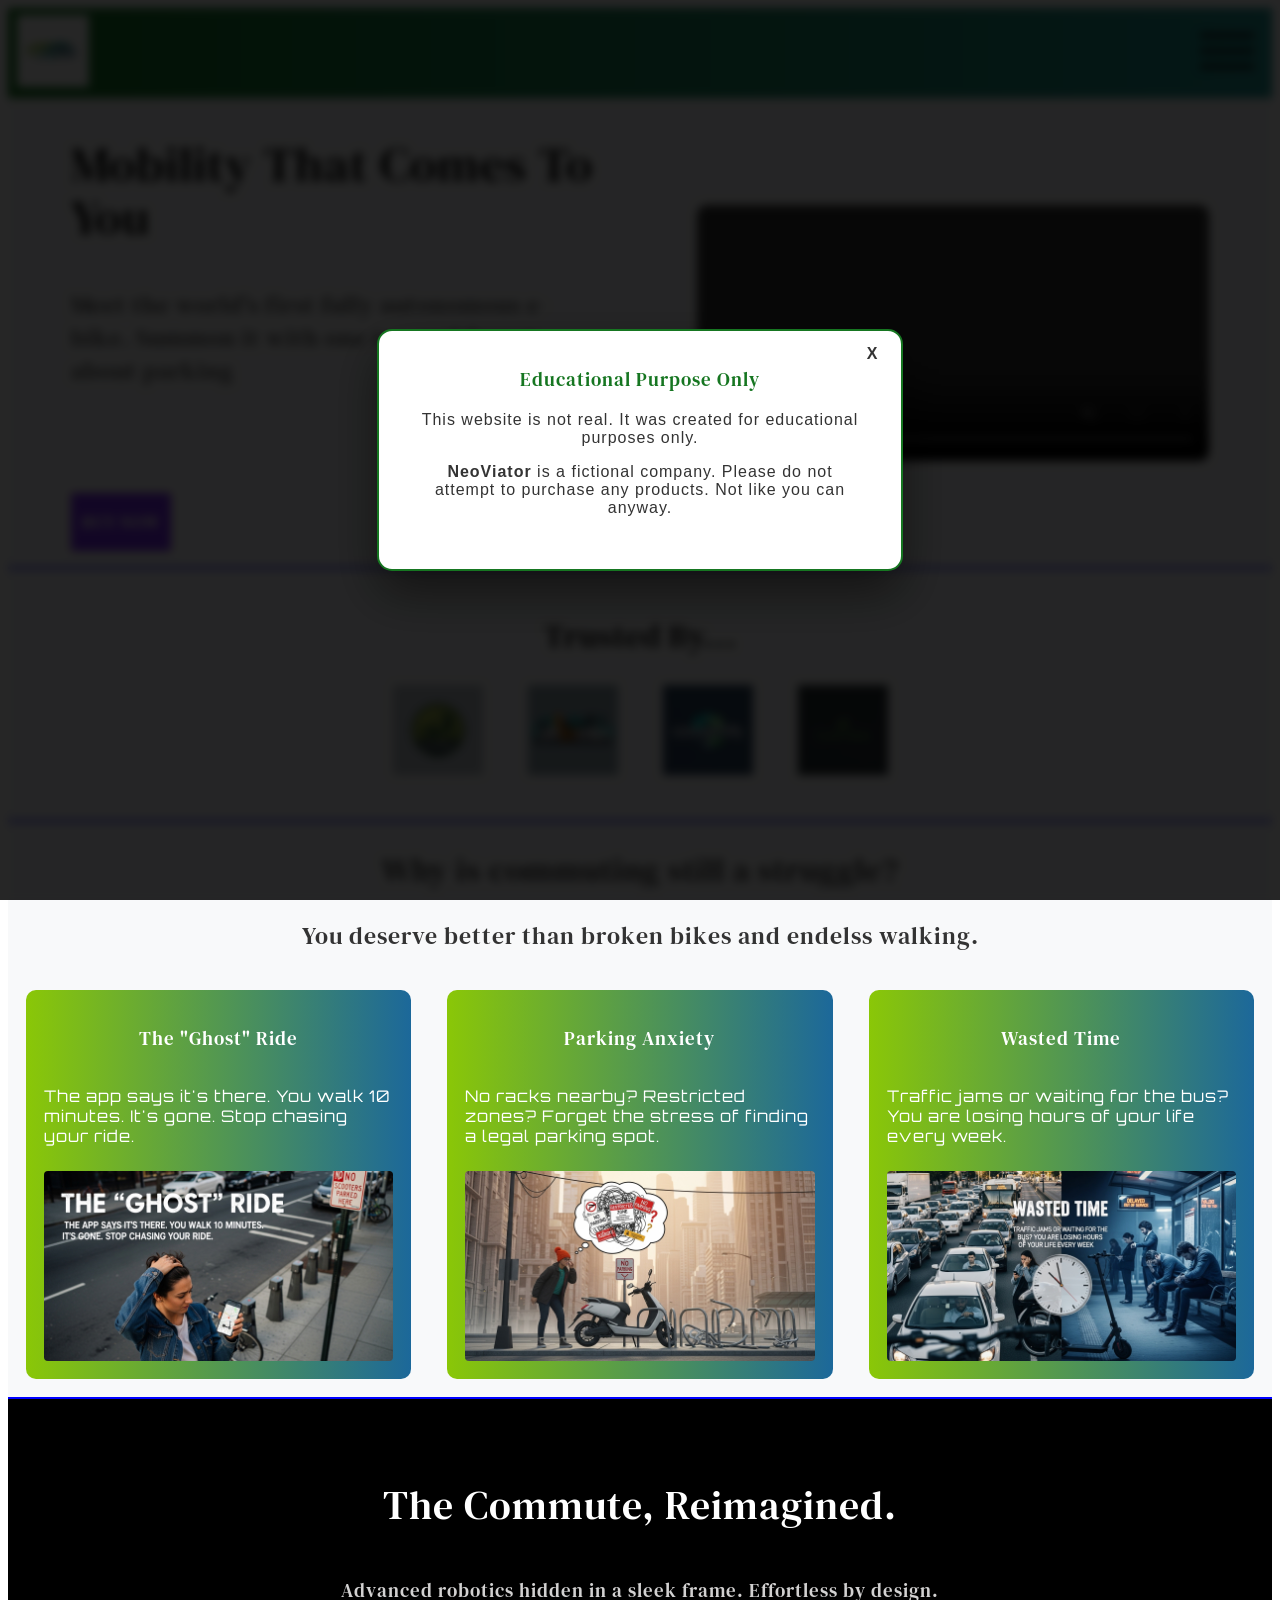
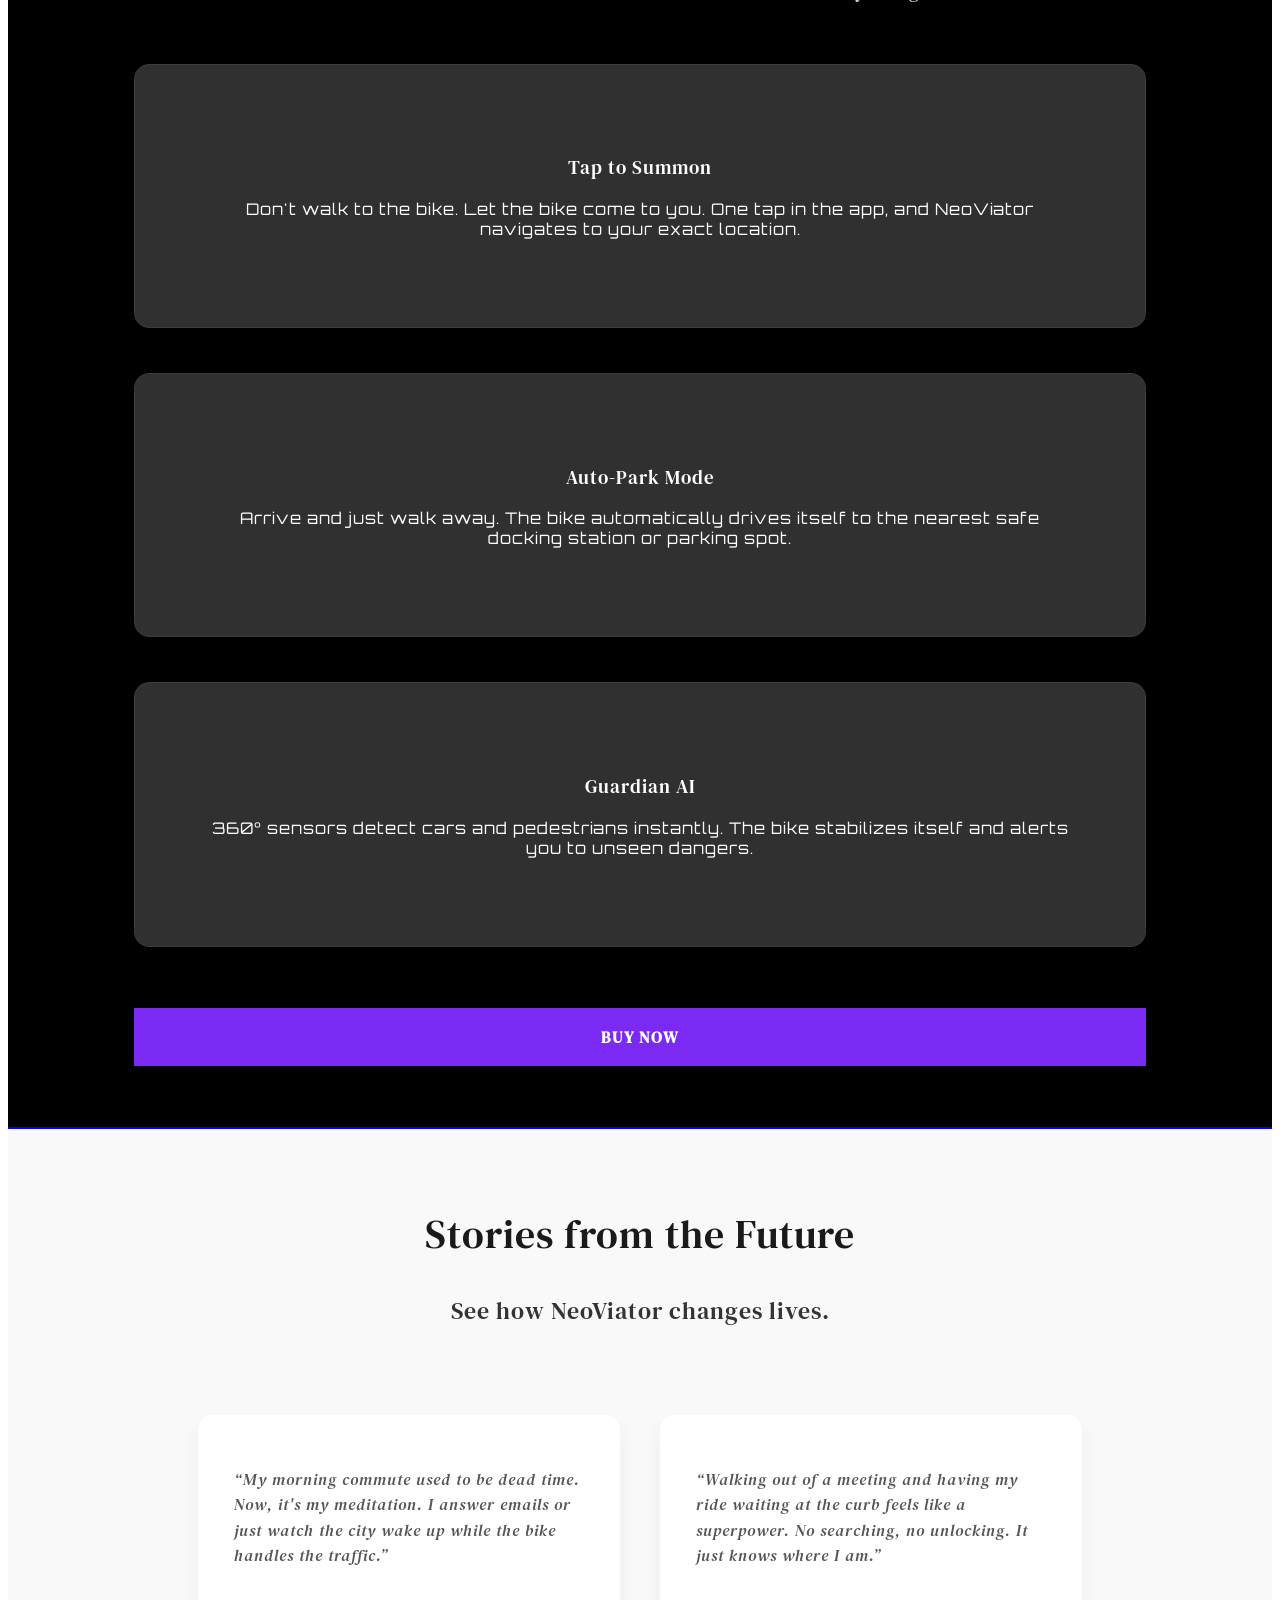
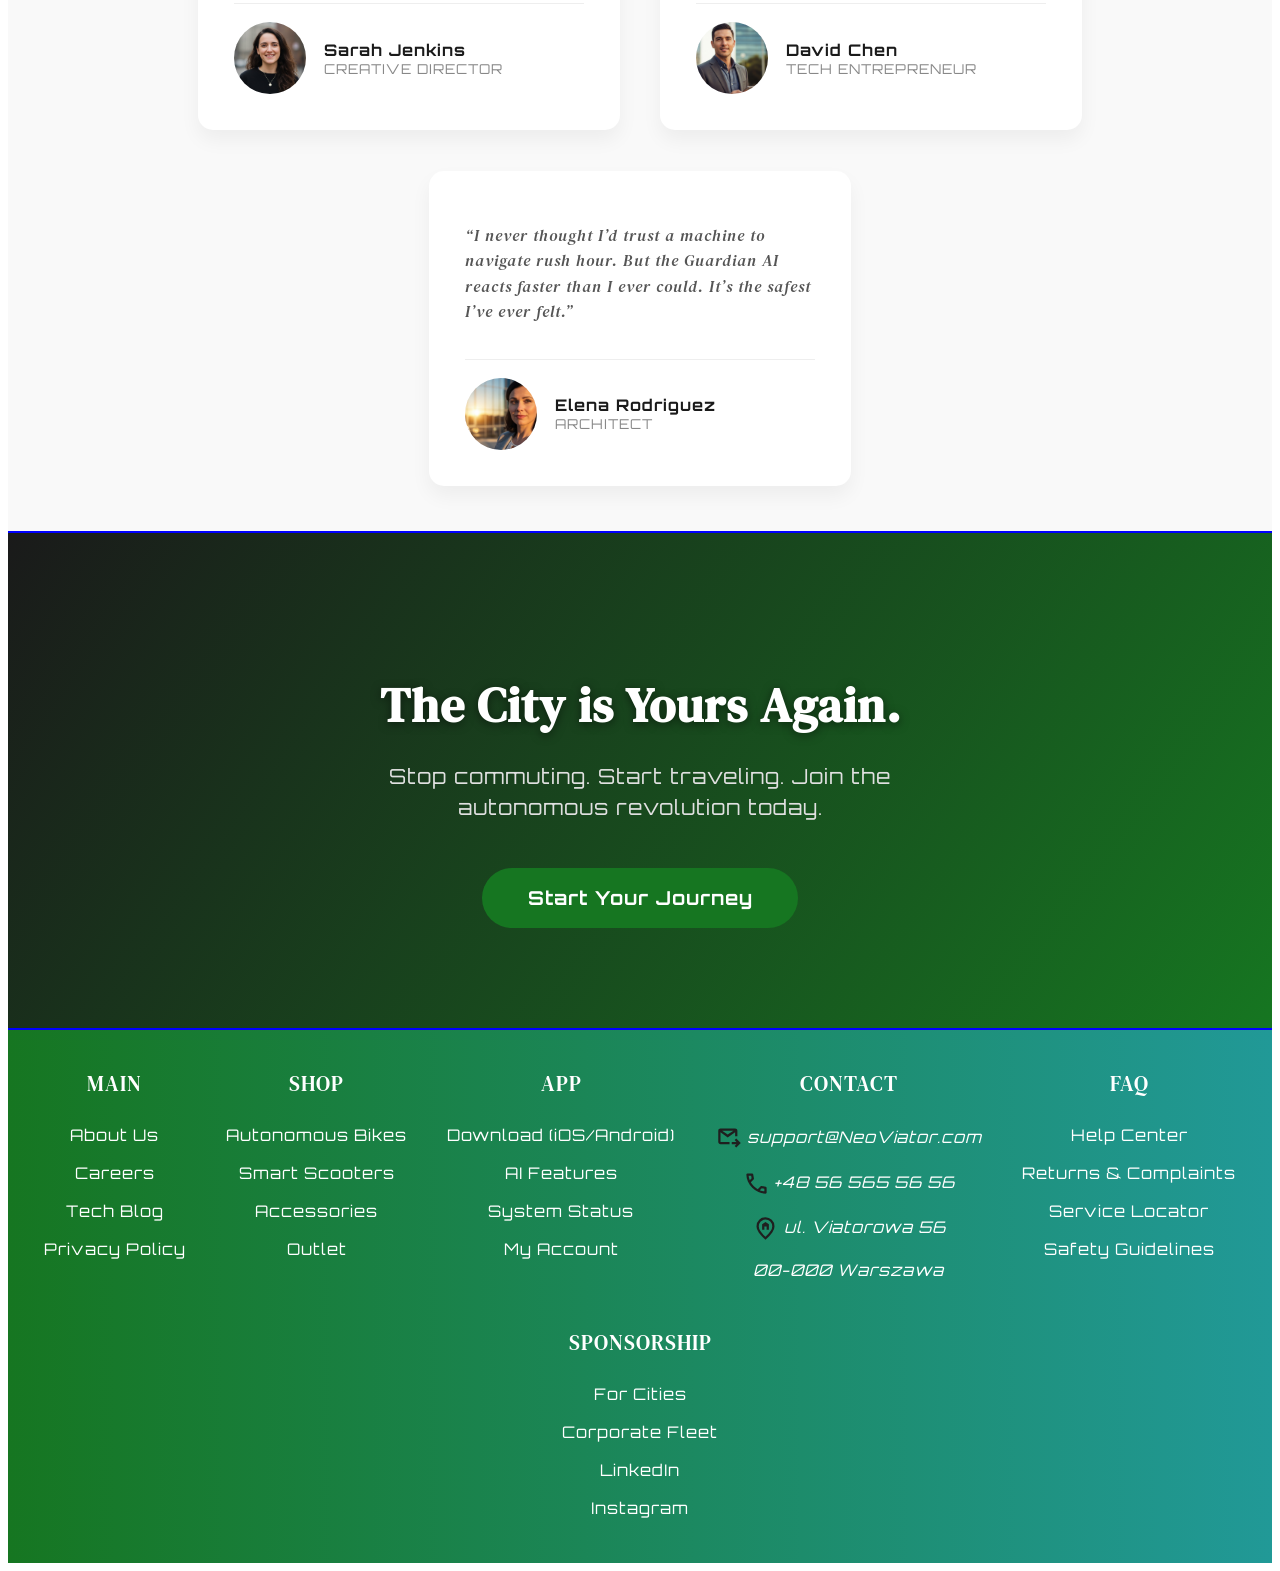
<file: index.html>
<!DOCTYPE html>
<html lang="en">
<head>
    <meta charset="UTF-8">
    <meta name="viewport" content="width=device-width, initial-scale=1.0">
    
    <meta name="description" content="Meet NeoViator - the world's first fully autonomous e-bike. Summon it with one tap, forget about parking, and commute safely with Guardian AI.">
    <meta name="author" content="NeoViator Team">

    <title>NeoViator - The World's First Autonomous E-Bike</title>
    
    <link rel="stylesheet" href="style.css">
    <script defer src="script.js"></script>
    
</head>
<body>
    
<div id="disclaimerModal" class="modalOverlay">
    <div class="modalContent">
        <span class="closeModal">X</span>
        <h3>Educational Purpose Only</h3>
        <p>This website is not real. It was created for educational purposes only.</p>
        <p><strong>NeoViator</strong> is a fictional company. Please do not attempt to purchase any products. Not like you can anyway.</p>
    </div>
</div>



<header>

    <a href="index.html">
        <img id="logo" src="media/logo.png" alt="Logo NeoViator - Mobility that comes to you.">
    </a>


    <nav>
        <img src="media/menuOpen.svg" alt="Navigation menu" class="navButton">
        <ul id="navList">
            <li><a href="index.html">Main</a></li>
            <li><a href="shop.html">Shop</a></li>
            <li><a href="app.html">App</a></li>
            <li><a href="contact.html">Contact</a></li>
            <li><a href="FAQ.html">FAQ</a></li>
            <li><a href="Sponsor.html">Sponsorship</a></li>
        </ul>
    </nav>

</header>



<main>

    <section class="heroSection">
        <div class="heroText">
            <h1>Mobility That Comes To You</h1>
            <h2>Meet the world's first fully autonomous e-bike. Summon it with one tap and forget about parking</h2>
            <p class="CTA"><a href="shop.html">BUY NOW</a></p>
        </div>
        <video controls autoplay muted loop>
            <source src="media/heroSectionVideo.mp4">
        </video>
    </section>

    <section class="trustedBy">
        <h1>Trusted By...</h1>
        <div class="trustedByImg">
            <img src="media/EcoRideLogo.png" alt="EcoRige Logo">
            <img src="media/UrbaniaLogo.png" alt="Urbania Logo">
            <img src="media/ConnectifyLogo.png" alt="Connectify Logo">
            <img src="media/GreenGlideLogo.png" alt="GreenGlide Logo">
        </div>
    </section>

    <section class="painPoints">

        <div class="painPointTitle">
            <h1>Why is commuting still a struggle?</h1>
            <h2>You deserve better than broken bikes and endelss walking.</h2>
        </div>

        <div class="painPoint">
            <h3>The "Ghost" Ride</h3>
            <p>The app says it's there. You walk 10 minutes. It's gone. Stop chasing your ride.</p>
            <img src="media/painPointRide.jpeg" alt="Frustrated woman looking at her phone, unable to find the vehicle shown on the map">
        </div>

        <div class="painPoint">
            <h3>Parking Anxiety</h3>
            <p>No racks nearby? Restricted zones? Forget the stress of finding a legal parking spot.</p>
            <img src="media/painPoint3.jpeg" alt="Person looking at a scooter, confused by a chaotic thought bubble full of 'No Parking' signs">
        </div>

        <div class="painPoint">
            <h3>Wasted Time</h3>
            <p>Traffic jams or waiting for the bus? You are losing hours of your life every week.</p>
            <img src="media/painPointTime.jpeg" alt="Split screen showing a heavy traffic jam on the left and people waiting for a delayed bus on the right">
        </div>
    </section>

    <section class="features">

        <div class="featuresTitle">
            <h1>The Commute, Reimagined.</h1>
            <h2>Advanced robotics hidden in a sleek frame. Effortless by design.</h2>
        </div>

        <div class="featureCard">
            <h3>Tap to Summon</h3>
            <p>Don't walk to the bike. Let the bike come to you. One tap in the app, and NeoViator navigates to your exact location.</p>   
        </div>

        <div class="featureCard">
            <h3>Auto-Park Mode</h3>
            <p>Arrive and just walk away. The bike automatically drives itself to the nearest safe docking station or parking spot.</p>
        </div>

        <div class="featureCard">
            <h3>Guardian AI</h3>
            <p>360° sensors detect cars and pedestrians instantly. The bike stabilizes itself and alerts you to unseen dangers.</p>
        </div>

        <p class="CTA"><a href="shop.html">BUY NOW</a></p>
    </section>


    <section class="testimonials">
    
    <div class="testimonialsTitle">
        <h1>Stories from the Future</h1>
        <h2>See how NeoViator changes lives.</h2>
    </div>

    <figure class="testimonialCard">
        <blockquote>
            <p>“My morning commute used to be dead time. Now, it's my meditation. I answer emails or just watch the city wake up while the bike handles the traffic.”</p>
        </blockquote>
        <figcaption>
            <img src="media/person1.jpeg" alt="Sarah Jenkins"> 
            <div class="authorData">
                <strong>Sarah Jenkins</strong>
                <span>Creative Director</span>
            </div>
        </figcaption>
    </figure>

    <figure class="testimonialCard">
        <blockquote>
            <p>“Walking out of a meeting and having my ride waiting at the curb feels like a superpower. No searching, no unlocking. It just knows where I am.”</p>
        </blockquote>
        <figcaption>
            <img src="media/person2.jpeg" alt="David Chen">
            <div class="authorData">
                <strong>David Chen</strong>
                <span>Tech Entrepreneur</span>
            </div>
        </figcaption>
    </figure>

    <figure class="testimonialCard">
        <blockquote>
            <p>“I never thought I’d trust a machine to navigate rush hour. But the Guardian AI reacts faster than I ever could. It’s the safest I’ve ever felt.”</p>
        </blockquote>
        <figcaption>
            <img src="media/person3.jpeg" alt="Elena Rodriguez">
            <div class="authorData">
                <strong>Elena Rodriguez</strong>
                <span>Architect</span>
            </div>
        </figcaption>
    </figure>

</section>

<section class="closingSection">
    <div class="closingContent">
        <h2>The City is Yours Again.</h2>
        <p>Stop commuting. Start traveling. Join the autonomous revolution today.</p>
        <a href="shop.html" class="closingBtn">Start Your Journey</a>
    </div>
</section>

</main>

<aside>
    <a href="#" id="scrollUp">
        <img src="media/arrowUpward.svg" alt="Scroll to top">
    </a>
</aside>

<footer>

    <section>
        <h3>Main</h3>
        <ul>
            <li><a href="index.html">About Us</a></li>
            <li><a href="carrier.html">Careers</a></li>
            <li><a href="blog.html">Tech Blog</a></li>
            <li><a href="privacyPolicy.html">Privacy Policy</a></li>
        </ul>
    </section>

    <section>
        <h3>Shop</h3>
        <ul>
            <li><a href="shop.html#bikes">Autonomous Bikes</a></li>
            <li><a href="shop.html#scooters">Smart Scooters</a></li>
            <li><a href="shop.html#accessories">Accessories</a></li>
            <li><a href="shop.html#outlet">Outlet</a></li>
        </ul>
    </section>

    <section>
        <h3>App</h3>
        <ul>
            <li><a href="app.html#download">Download (iOS/Android)</a></li>
            <li><a href="app.html#ai">AI Features</a></li>
            <li><a href="app.html#status">System Status</a></li>
            <li><a href="app.html#account">My Account</a></li>
        </ul>
    </section>

    <section>
        <h3>Contact</h3>
        <address>
            <p id="mail" class="addressClass"><a href="mailto:support@NeoViator.com" >support@NeoViator.com</a></p>
            <p id="phoneNumber" class="addressClass"><a href="tel:+48565655656">+48 56 565 56 56</a></p>
            <p id="location" class="addressClass">ul. Viatorowa 56</p>
            <p>00-000 Warszawa</p>
        </address>
    </section>

    <section>
        <h3>FAQ</h3>
        <ul>
            <li><a href="FAQ.html">Help Center</a></li>
            <li><a href="FAQ.html#return">Returns & Complaints</a></li>
            <li><a href="FAQ.html#locate">Service Locator</a></li>
            <li><a href="FAQ.html#safety">Safety Guidelines</a></li>
        </ul>
    </section>

    <section>
        <h3>Sponsorship</h3>
        <ul>
            <li><a href="partners.html">For Cities</a></li>
            <li><a href="business.html">Corporate Fleet</a></li>
            <li><a href="https://linkedin.com" target="_blank" rel="noopener">LinkedIn</a></li>
            <li><a href="https://instagram.com" target="_blank" rel="noopener">Instagram</a></li>
        </ul>
    </section>

</footer>


</body>
</html>
</file>
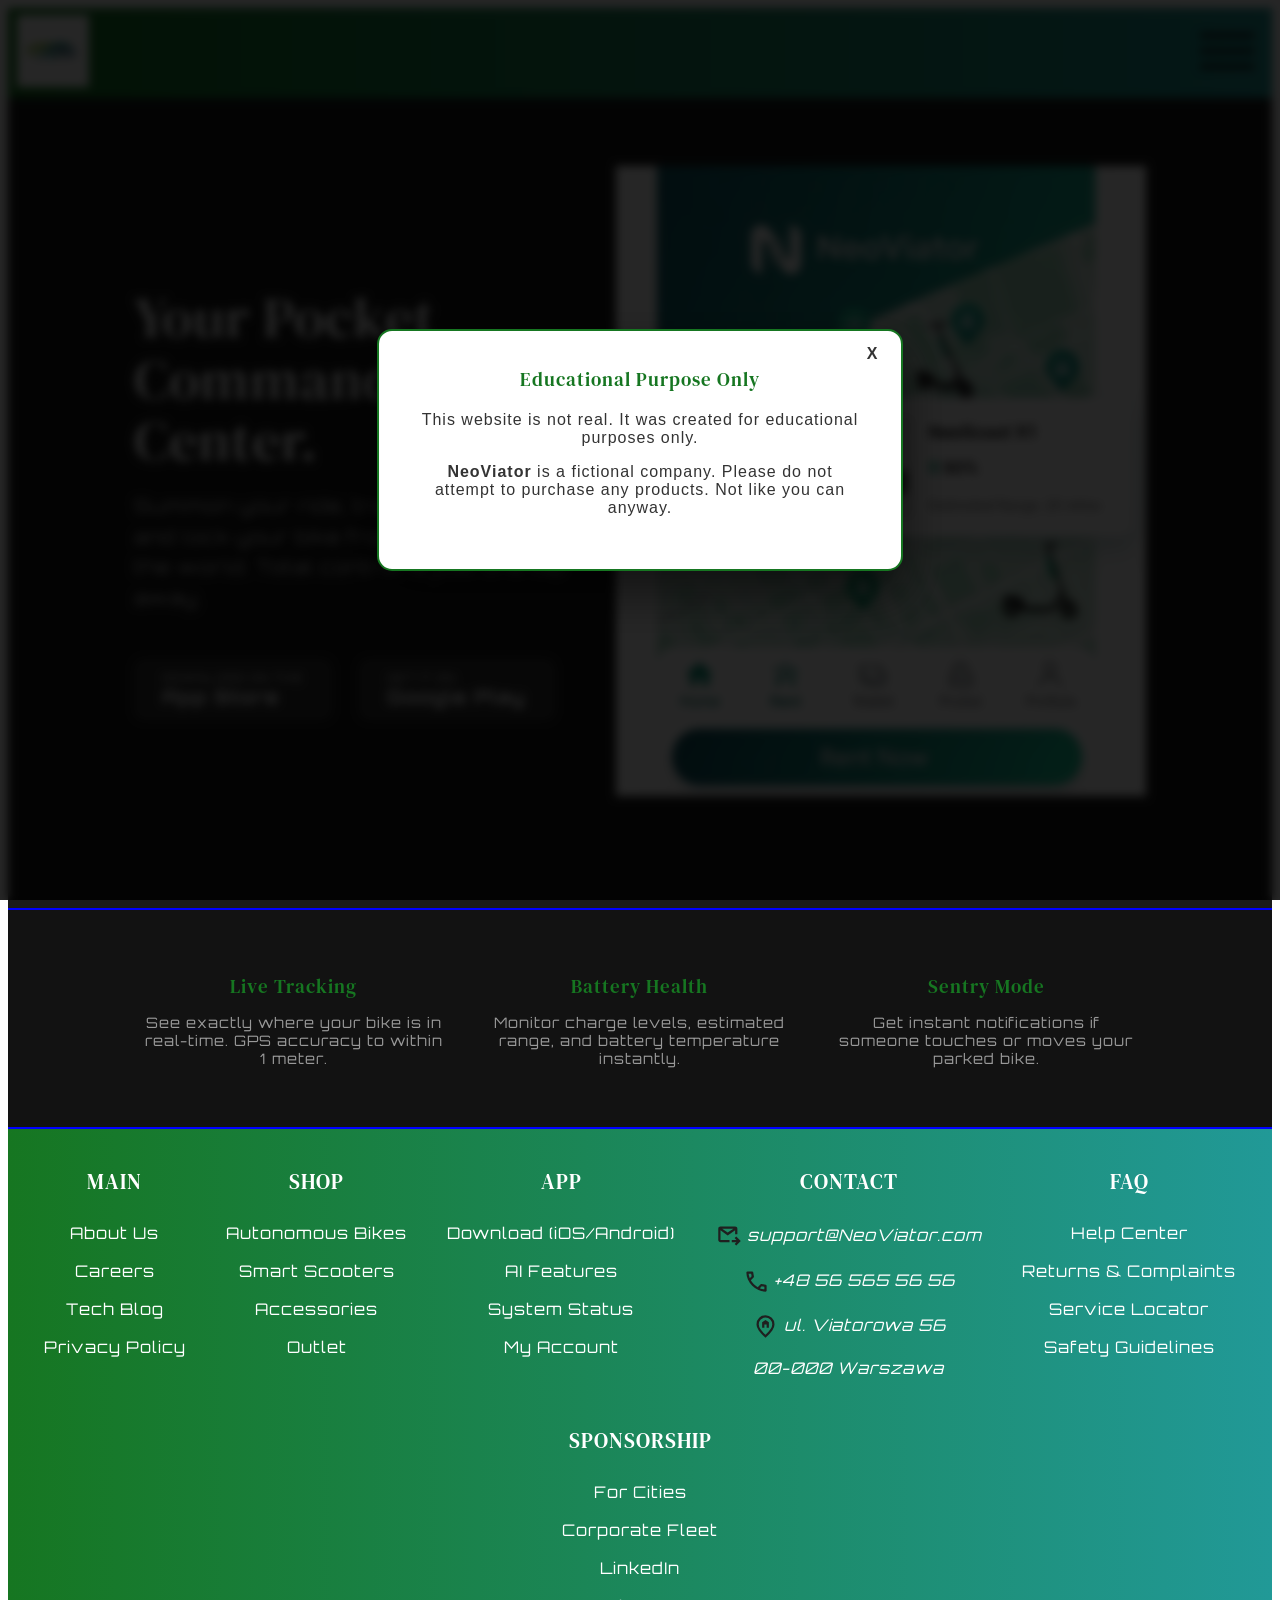
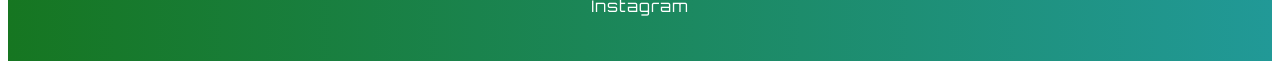
<file: app.html>
<!DOCTYPE html>
<html lang="en">
<head>
    <meta charset="UTF-8">
    <meta name="viewport" content="width=device-width, initial-scale=1.0">
    <title>Get To Know Our App</title>
    <link rel="stylesheet" href="style.css">
    <script defer src="script.js"></script>
</head>
<body>

<div id="disclaimerModal" class="modalOverlay">
    <div class="modalContent">
        <span class="closeModal">X</span>
        <h3>Educational Purpose Only</h3>
        <p>This website is not real. It was created for educational purposes only.</p>
        <p><strong>NeoViator</strong> is a fictional company. Please do not attempt to purchase any products. Not like you can anyway.</p>
    </div>
</div>

<header>

    <a href="index.html">
        <img id="logo" src="media/logo.png" alt="Logo NeoViator - Mobility that comes to you.">
    </a>


    <nav>
        <img src="media/menuOpen.svg" alt="Navigation menu" class="navButton">
        <ul id="navList">
            <li><a href="index.html">Main</a></li>
            <li><a href="shop.html">Shop</a></li>
            <li><a href="app.html">App</a></li>
            <li><a href="contact.html">Contact</a></li>
            <li><a href="FAQ.html">FAQ</a></li>
            <li><a href="Sponsor.html">Sponsorship</a></li>
        </ul>
    </nav>

</header>



<main>
    <section class="appHero">
        <div class="appContent">
            <h1>Your Pocket Command Center.</h1>
            <p>Summon your ride, track your stats, and lock your bike from anywhere in the world. Total control is just one tap away.</p>
            
            <div class="downloadButtons">
                <a href="#" class="storeBtn">
                    <span class="smallText">Download on the</span>
                    <span class="bigText">App Store</span>
                </a>
                <a href="#" class="storeBtn">
                    <span class="smallText">GET IT ON</span>
                    <span class="bigText">Google Play</span>
                </a>
            </div>
        </div>

        <div class="appVisual">
            <img src="media/appInterface.jpeg" alt="NeoViator App Interface" class="floatingPhone">
        </div>
    </section>

    <section class="appFeatures">
        <div class="appFeatureItem">
            <h3>Live Tracking</h3>
            <p>See exactly where your bike is in real-time. GPS accuracy to within 1 meter.</p>
        </div>
        <div class="appFeatureItem">
            <h3>Battery Health</h3>
            <p>Monitor charge levels, estimated range, and battery temperature instantly.</p>
        </div>
        <div class="appFeatureItem">
            <h3>Sentry Mode</h3>
            <p>Get instant notifications if someone touches or moves your parked bike.</p>
        </div>
    </section>
</main>




<aside>


    <a href="#" id="scrollUp">
        <img src="media/arrowUpward.svg" alt="Scroll to top">
    </a>
</aside>

<footer>

    <section>
        <h3>Main</h3>
        <ul>
            <li><a href="index.html">About Us</a></li>
            <li><a href="carrier.html">Careers</a></li>
            <li><a href="blog.html">Tech Blog</a></li>
            <li><a href="privacyPolicy.html">Privacy Policy</a></li>
        </ul>
    </section>

    <section>
        <h3>Shop</h3>
        <ul>
            <li><a href="shop.html#bikes">Autonomous Bikes</a></li>
            <li><a href="shop.html#scooters">Smart Scooters</a></li>
            <li><a href="shop.html#accessories">Accessories</a></li>
            <li><a href="shop.html#outlet">Outlet</a></li>
        </ul>
    </section>

    <section>
        <h3>App</h3>
        <ul>
            <li><a href="app.html#download">Download (iOS/Android)</a></li>
            <li><a href="app.html#ai">AI Features</a></li>
            <li><a href="app.html#status">System Status</a></li>
            <li><a href="app.html#account">My Account</a></li>
        </ul>
    </section>

    <section>
        <h3>Contact</h3>
        <address>
            <p id="mail" class="addressClass"><a href="mailto:support@NeoViator.com" >support@NeoViator.com</a></p>
            <p id="phoneNumber" class="addressClass"><a href="tel:+48565655656">+48 56 565 56 56</a></p>
            <p id="location" class="addressClass">ul. Viatorowa 56</p>
            <p>00-000 Warszawa</p>
        </address>
    </section>

    <section>
        <h3>FAQ</h3>
        <ul>
            <li><a href="FAQ.html">Help Center</a></li>
            <li><a href="FAQ.html#return">Returns & Complaints</a></li>
            <li><a href="FAQ.html#locate">Service Locator</a></li>
            <li><a href="FAQ.html#safety">Safety Guidelines</a></li>
        </ul>
    </section>

    <section>
        <h3>Sponsorship</h3>
        <ul>
            <li><a href="partners.html">For Cities</a></li>
            <li><a href="business.html">Corporate Fleet</a></li>
            <li><a href="https://linkedin.com" target="_blank" rel="noopener">LinkedIn</a></li>
            <li><a href="https://instagram.com" target="_blank" rel="noopener">Instagram</a></li>
        </ul>
    </section>

</footer>
</body>
</html>
</file>
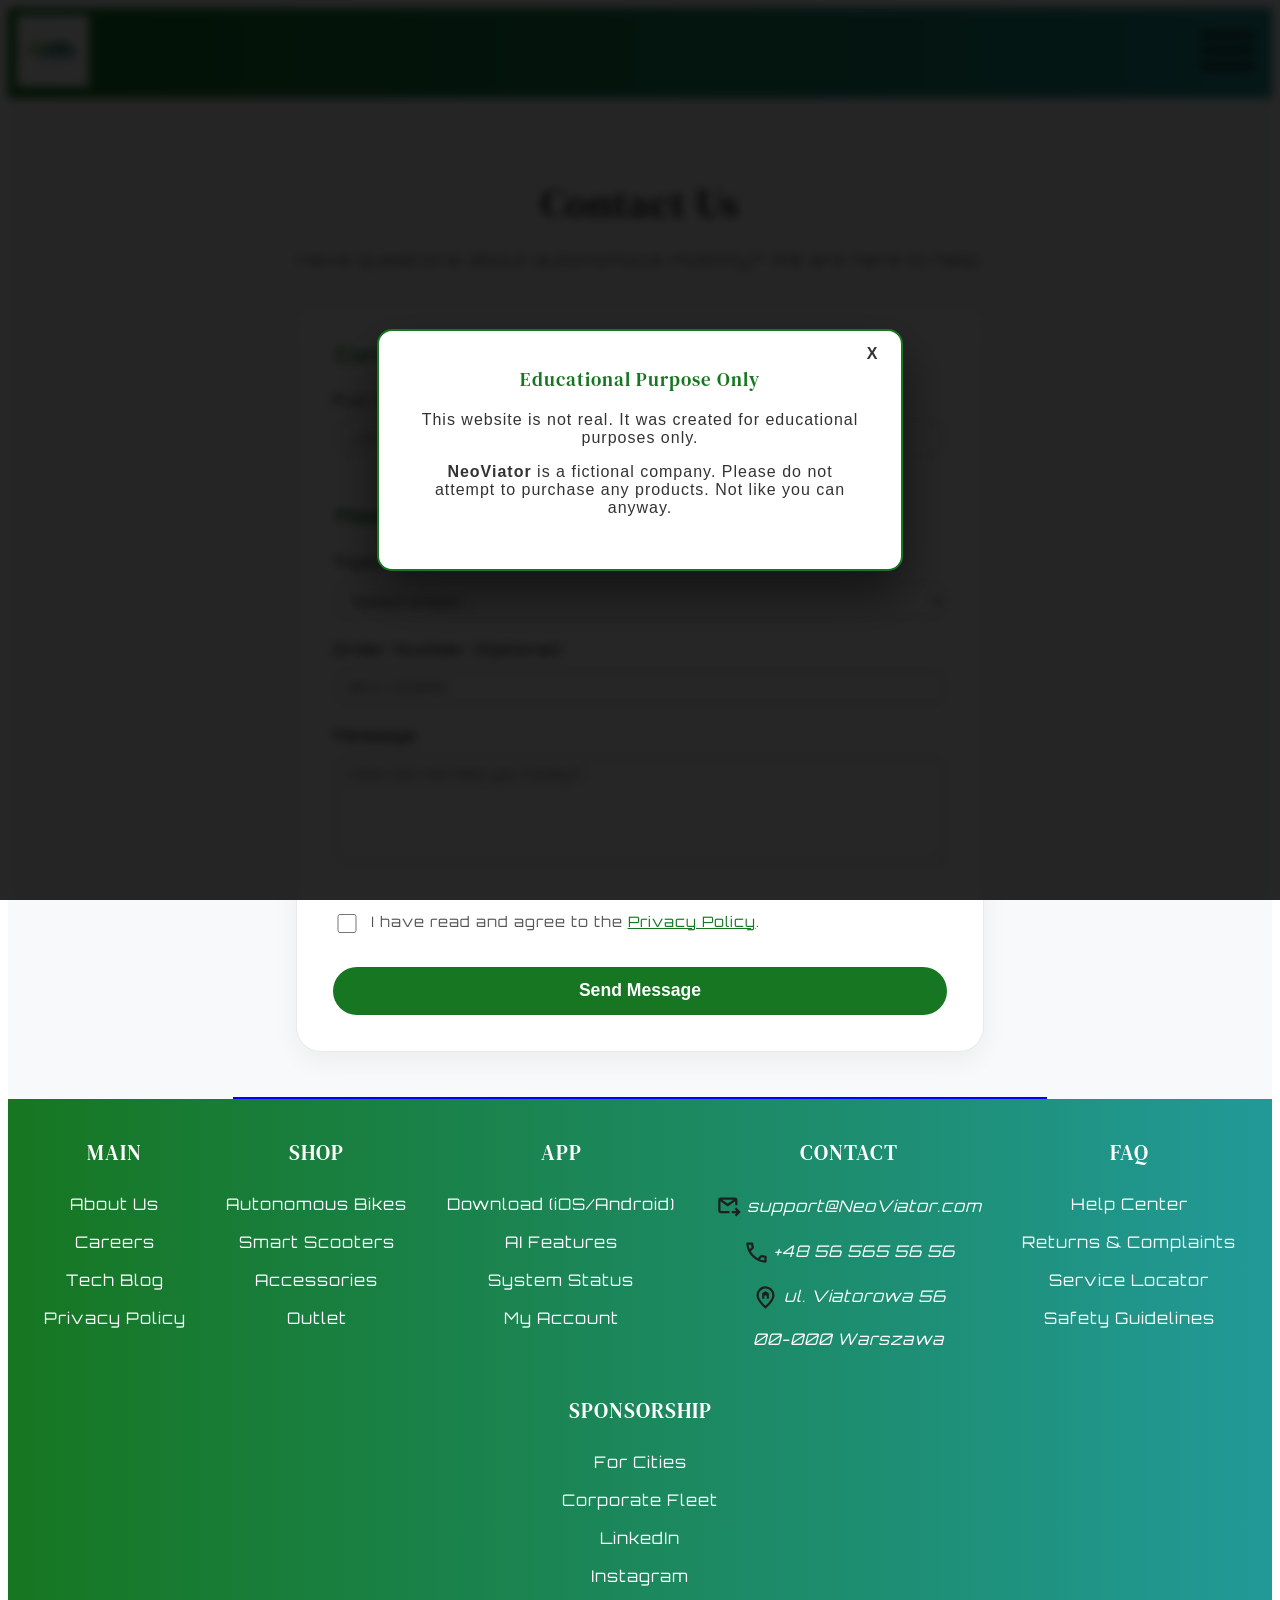
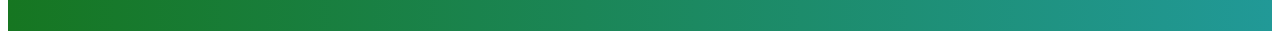
<file: contact.html>
<!DOCTYPE html>
<html lang="en">
<head>
    <meta charset="UTF-8">
    <meta name="viewport" content="width=device-width, initial-scale=1.0">
    <title>Contact</title>
    <link rel="stylesheet" href="style.css">
    <script defer src="script.js"></script>

   

</head>
<body>
    
<div id="disclaimerModal" class="modalOverlay">
    <div class="modalContent">
        <span class="closeModal">X</span>
        <h3>Educational Purpose Only</h3>
        <p>This website is not real. It was created for educational purposes only.</p>
        <p><strong>NeoViator</strong> is a fictional company. Please do not attempt to purchase any products. Not like you can anyway.</p>
    </div>
</div>

<header>

    <a href="index.html">
        <img id="logo" src="media/logo.png" alt="Logo NeoViator - Mobility that comes to you.">
    </a>


    <nav>
        <img src="media/menuOpen.svg" alt="Navigation menu" class="navButton">
        <ul id="navList">
            <li><a href="index.html">Main</a></li>
            <li><a href="shop.html">Shop</a></li>
            <li><a href="app.html">App</a></li>
            <li><a href="contact.html">Contact</a></li>
            <li><a href="FAQ.html">FAQ</a></li>
            <li><a href="Sponsor.html">Sponsorship</a></li>
        </ul>
    </nav>

</header>


<main>


<section class="contactSection">
    <h1>Contact Us</h1>
    <p>Have questions about autonomous mobility? We are here to help.</p>

    <form action="#" method="get" class="contactForm">
        
        <fieldset>
            <legend>Contact Information</legend>
            
            <div class="formGroup">
                <label for="name">Full Name</label>
                <input type="text" id="name" name="name" placeholder="John Doe" required minlength="2" maxlength="50">
            </div>

            <div class="formGroup">
                <label for="email">Email Address</label>
                <input type="email" id="email" name="email" placeholder="john@example.com" required max="80">
            </div>
        </fieldset>


        <fieldset>
            <legend>Message Details</legend>

            <div class="formGroup">
                <label for="topic">Topic</label>
                <select id="topic" name="topic" required>
                    <option value="" disabled selected>Select a topic...</option>
                    <option value="general">General Inquiry</option>
                    <option value="support">Technical Support</option>
                    <option value="sales">Sales & Corporate Fleets</option>
                    <option value="returns">Returns & Complaints</option>
                </select>
            </div>

            <div class="formGroup">
                <label for="orderId">Order Number (Optional)</label>
                <input type="text" id="orderId" name="orderId" placeholder="#NV-12345" maxlength="10" pattern="#NV-[0-9]{5}" title="Format must be #NV-12345">
            </div>

            <div class="formGroup">
                <label for="message">Message</label>
                <textarea id="message" name="message" rows="5" placeholder="How can we help you today?" minlength="10" maxlength="1000" required></textarea>
            </div>
        </fieldset>

        <div class="formFooter">
            <div class="formGroup checkboxGroup">
                <input type="checkbox" id="policy" name="policy" required>
                <label for="policy">
                    I have read and agree to the <a href="privacyPolicy.html" target="_blank">Privacy Policy</a>.
                </label>
            </div>
            <button type="submit" class="submitBtn">Send Message</button>
        </div>

    </form>
</section>


</main>


<aside>



    <a href="#" id="scrollUp">
        <img src="media/arrowUpward.svg" alt="Scroll to top">
    </a>
</aside>

<footer>

    <section>
        <h3>Main</h3>
        <ul>
            <li><a href="index.html">About Us</a></li>
            <li><a href="carrier.html">Careers</a></li>
            <li><a href="blog.html">Tech Blog</a></li>
            <li><a href="privacyPolicy.html">Privacy Policy</a></li>
        </ul>
    </section>

    <section>
        <h3>Shop</h3>
        <ul>
            <li><a href="shop.html#bikes">Autonomous Bikes</a></li>
            <li><a href="shop.html#scooters">Smart Scooters</a></li>
            <li><a href="shop.html#accessories">Accessories</a></li>
            <li><a href="shop.html#outlet">Outlet</a></li>
        </ul>
    </section>

    <section>
        <h3>App</h3>
        <ul>
            <li><a href="app.html#download">Download (iOS/Android)</a></li>
            <li><a href="app.html#ai">AI Features</a></li>
            <li><a href="app.html#status">System Status</a></li>
            <li><a href="app.html#account">My Account</a></li>
        </ul>
    </section>

    <section>
        <h3>Contact</h3>
        <address>
            <p id="mail" class="addressClass"><a href="mailto:support@NeoViator.com" >support@NeoViator.com</a></p>
            <p id="phoneNumber" class="addressClass"><a href="tel:+48565655656">+48 56 565 56 56</a></p>
            <p id="location" class="addressClass">ul. Viatorowa 56</p>
            <p>00-000 Warszawa</p>
        </address>
    </section>

    <section>
        <h3>FAQ</h3>
        <ul>
            <li><a href="FAQ.html">Help Center</a></li>
            <li><a href="FAQ.html#return">Returns & Complaints</a></li>
            <li><a href="FAQ.html#locate">Service Locator</a></li>
            <li><a href="FAQ.html#safety">Safety Guidelines</a></li>
        </ul>
    </section>

    <section>
        <h3>Sponsorship</h3>
        <ul>
            <li><a href="partners.html">For Cities</a></li>
            <li><a href="business.html">Corporate Fleet</a></li>
            <li><a href="https://linkedin.com" target="_blank" rel="noopener">LinkedIn</a></li>
            <li><a href="https://instagram.com" target="_blank" rel="noopener">Instagram</a></li>
        </ul>
    </section>

</footer>

</body>
</html>
</file>
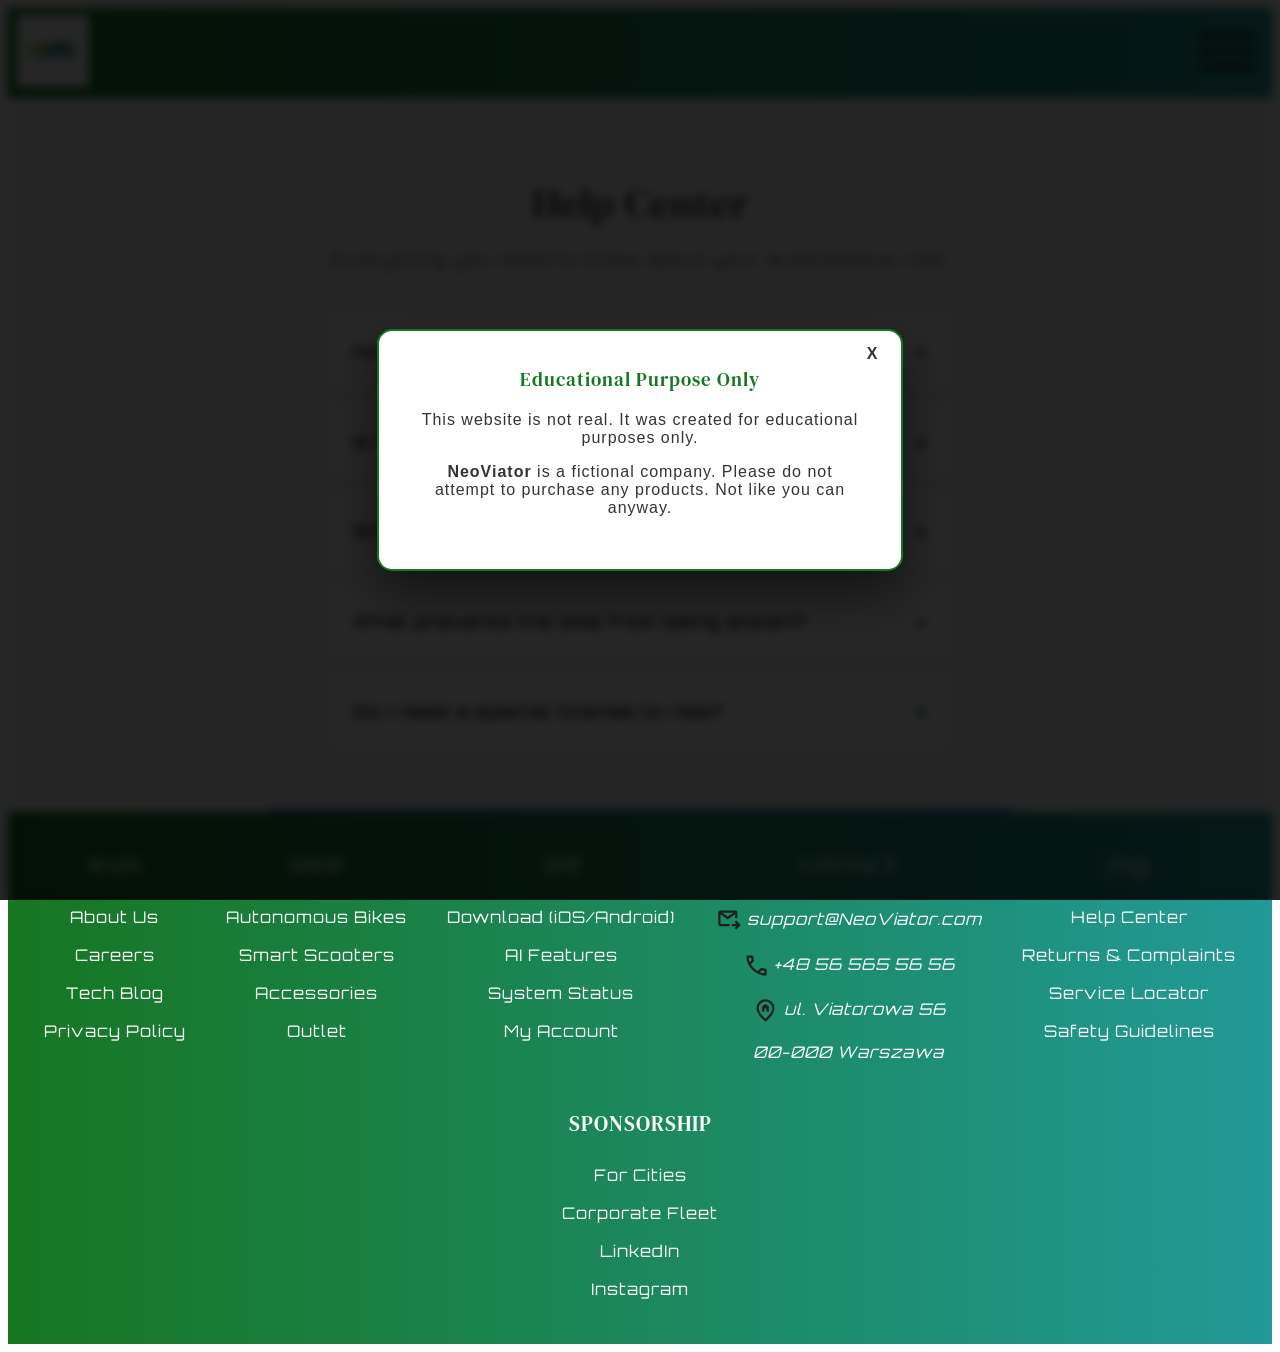
<file: FAQ.html>
<!DOCTYPE html>
<html lang="en">
<head>
    <meta charset="UTF-8">
    <meta name="viewport" content="width=device-width, initial-scale=1.0">
    <title>FAQ</title>
    <link rel="stylesheet" href="style.css">
    <script defer src="script.js"></script>
</head>
<body>

<div id="disclaimerModal" class="modalOverlay">
    <div class="modalContent">
        <span class="closeModal">X</span>
        <h3>Educational Purpose Only</h3>
        <p>This website is not real. It was created for educational purposes only.</p>
        <p><strong>NeoViator</strong> is a fictional company. Please do not attempt to purchase any products. Not like you can anyway.</p>
    </div>
</div>
    
<header>

    <a href="index.html">
        <img id="logo" src="media/logo.png" alt="Logo NeoViator - Mobility that comes to you.">
    </a>


    <nav>
        <img src="media/menuOpen.svg" alt="Navigation menu" class="navButton">
        <ul id="navList">
            <li><a href="index.html">Main</a></li>
            <li><a href="shop.html">Shop</a></li>
            <li><a href="app.html">App</a></li>
            <li><a href="contact.html">Contact</a></li>
            <li><a href="FAQ.html">FAQ</a></li>
            <li><a href="Sponsor.html">Sponsorship</a></li>
        </ul>
    </nav>

</header>





<main>

   <section class="sectionFAQ">
    <div class="faqHeader">
        <h1>Help Center</h1>
        <p>Everything you need to know about your autonomous ride.</p>
    </div>

    <div class="faqContainer">
        
        <details>
            <summary>How does the "Summon" feature work?</summary>
            <p>Using the NeoViator app, simply tap "Summon". The bike uses GPS and Vision AI to navigate from its parking spot directly to your current location. It obeys traffic laws and avoids obstacles automatically.</p>
        </details>

        <details>
            <summary>Is the autonomous mode safe in heavy traffic?</summary>
            <p>Yes. The Guardian AI system processes data from 360° sensors 100 times per second. It detects cars, pedestrians, and cyclists faster than a human can, automatically braking or adjusting course to prevent accidents.</p>
        </details>

        <details>
            <summary>What happens if the battery runs out?</summary>
            <p>The bike monitors its own charge level. If it gets critically low while parked, it can autonomously navigate to the nearest charging dock (in supported cities). You can also remove the battery and charge it at home.</p>
        </details>

        <details>
            <summary>What prevents the bike from being stolen?</summary>
            <p>NeoViator locks its wheels when not in use. If unauthorized movement is detected, the GPS tracker activates, the alarm sounds, and the bike sends a live location alert to your phone and local authorities.</p>
        </details>

        <details>
            <summary>Do I need a special license to ride?</summary>
            <p>In most regions, NeoViator is classified as a Class 2 or Class 3 e-bike, meaning no special license is required. However, we recommend checking your local regulations regarding autonomous vehicle usage.</p>
        </details>

    </div>
</section>

</main>






<footer>

    <section>
        <h3>Main</h3>
        <ul>
            <li><a href="index.html">About Us</a></li>
            <li><a href="carrier.html">Careers</a></li>
            <li><a href="blog.html">Tech Blog</a></li>
            <li><a href="privacyPolicy.html">Privacy Policy</a></li>
        </ul>
    </section>

    <section>
        <h3>Shop</h3>
        <ul>
            <li><a href="shop.html#bikes">Autonomous Bikes</a></li>
            <li><a href="shop.html#scooters">Smart Scooters</a></li>
            <li><a href="shop.html#accessories">Accessories</a></li>
            <li><a href="shop.html#outlet">Outlet</a></li>
        </ul>
    </section>

    <section>
        <h3>App</h3>
        <ul>
            <li><a href="app.html#download">Download (iOS/Android)</a></li>
            <li><a href="app.html#ai">AI Features</a></li>
            <li><a href="app.html#status">System Status</a></li>
            <li><a href="app.html#account">My Account</a></li>
        </ul>
    </section>

    <section>
        <h3>Contact</h3>
        <address>
            <p id="mail" class="addressClass"><a href="mailto:support@NeoViator.com" >support@NeoViator.com</a></p>
            <p id="phoneNumber" class="addressClass"><a href="tel:+48565655656">+48 56 565 56 56</a></p>
            <p id="location" class="addressClass">ul. Viatorowa 56</p>
            <p>00-000 Warszawa</p>
        </address>
    </section>

    <section>
        <h3>FAQ</h3>
        <ul>
            <li><a href="FAQ.html">Help Center</a></li>
            <li><a href="FAQ.html#return">Returns & Complaints</a></li>
            <li><a href="FAQ.html#locate">Service Locator</a></li>
            <li><a href="FAQ.html#safety">Safety Guidelines</a></li>
        </ul>
    </section>

    <section>
        <h3>Sponsorship</h3>
        <ul>
            <li><a href="partners.html">For Cities</a></li>
            <li><a href="business.html">Corporate Fleet</a></li>
            <li><a href="https://linkedin.com" target="_blank" rel="noopener">LinkedIn</a></li>
            <li><a href="https://instagram.com" target="_blank" rel="noopener">Instagram</a></li>
        </ul>
    </section>

</footer>

<aside>
    <a href="#" id="scrollUp">
        <img src="media/arrowUpward.svg" alt="Scroll to top">
    </a>
</aside>



</body>
</html>
</file>
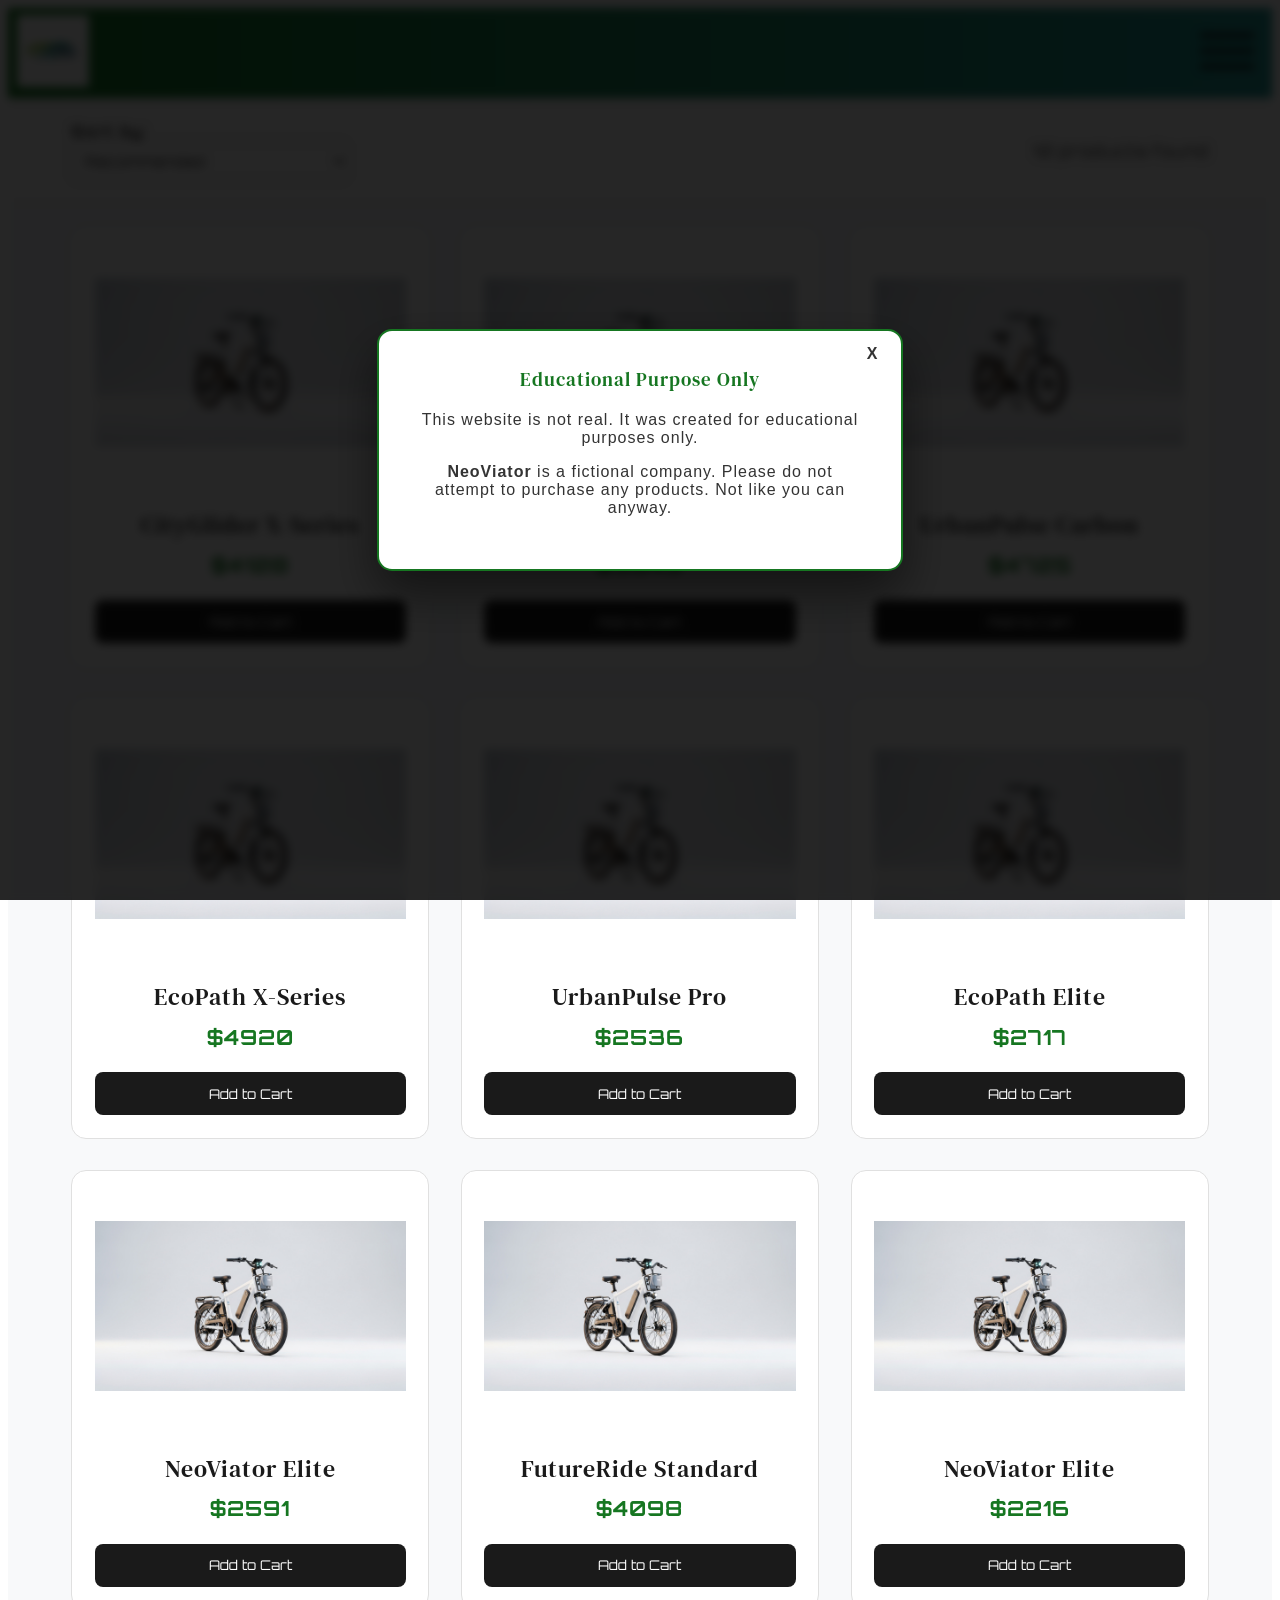
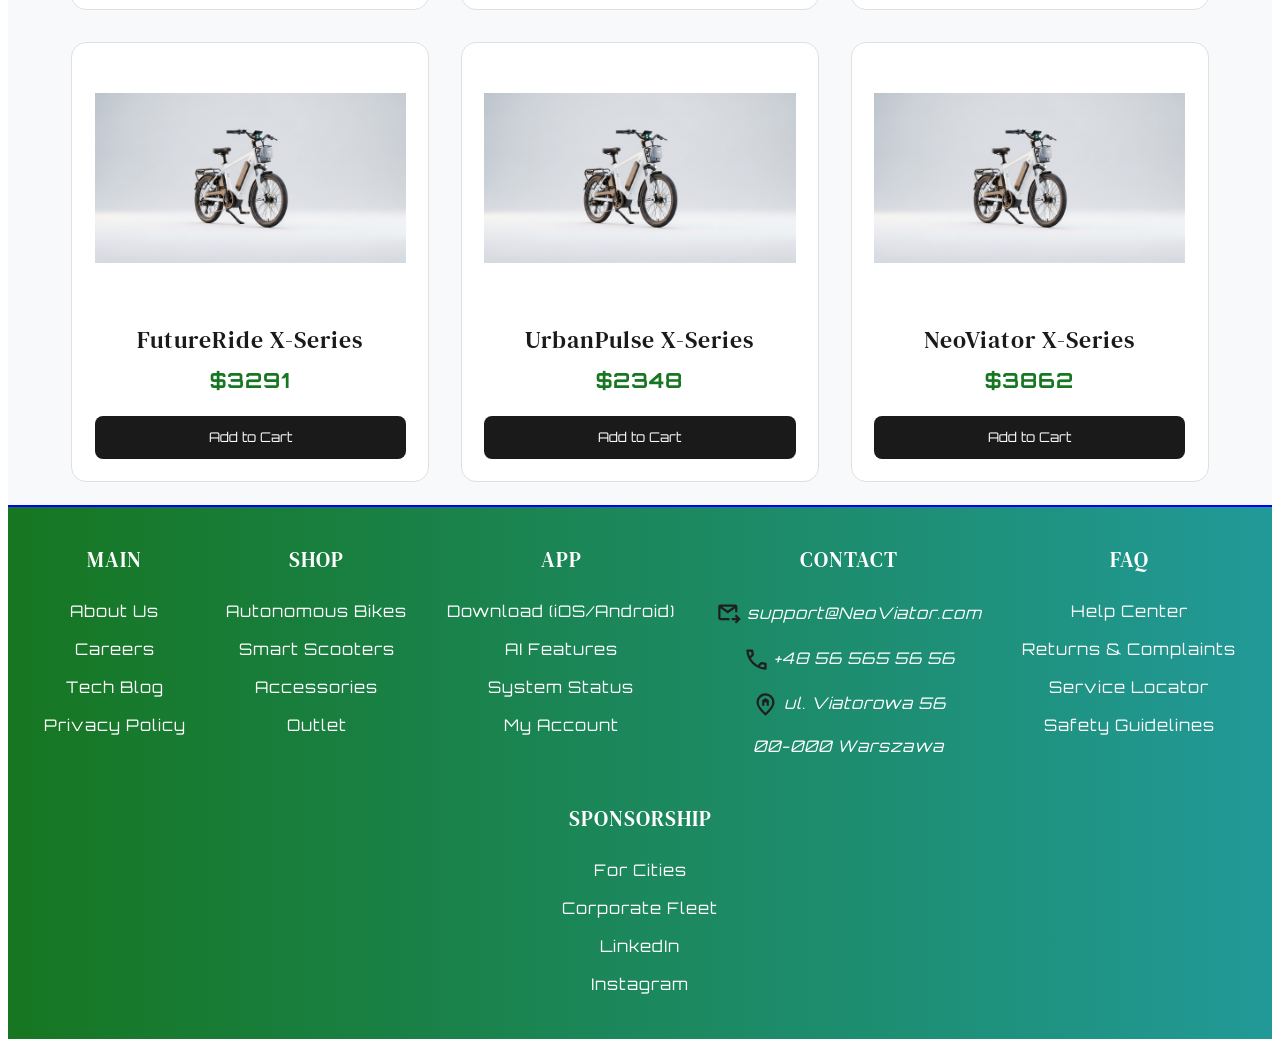
<file: shop.html>
<!DOCTYPE html>
<html lang="en">
<head>
    <meta charset="UTF-8">
    <meta name="viewport" content="width=device-width, initial-scale=1.0">
    
    <meta name="description" content="Browse the full range of NeoViator autonomous e-bikes and scooters. Compare models, check prices, and order your self-driving vehicle today.">

    <meta name="author" content="NeoViator Team">

    <title>Shop NeoViator - Buy Autonomous E-Bikes & Accessories</title>

    <link rel="stylesheet" href="style.css">
    <script defer src="script.js"></script>
    
</head>
<body>
    
<div id="disclaimerModal" class="modalOverlay">
    <div class="modalContent">
        <span class="closeModal">X</span>
        <h3>Educational Purpose Only</h3>
        <p>This website is not real. It was created for educational purposes only.</p>
        <p><strong>NeoViator</strong> is a fictional company. Please do not attempt to purchase any products. Not like you can anyway.</p>
    </div>
</div>

<header>

    <a href="index.html">
        <img id="logo" src="media/logo.png" alt="Logo NeoViator - Mobility that comes to you.">
    </a>


    <nav>
        <img src="media/menuOpen.svg" alt="Navigation menu" class="navButton">
        <ul id="navList">
            <li><a href="index.html">Main</a></li>
            <li><a href="shop.html">Shop</a></li>
            <li><a href="app.html">App</a></li>
            <li><a href="contact.html">Contact</a></li>
            <li><a href="FAQ.html">FAQ</a></li>
            <li><a href="Sponsor.html">Sponsorship</a></li>
        </ul>
    </nav>

</header>

<main>

    <section class="filterProducts">
        <div class="filterContainer">
            <label for="sortSelect">Sort by:</label>
            <select id="sortSelect">
                <option value="default">Recommended</option>
                <option value="price-asc">Price: Low to High</option>
                <option value="price-desc">Price: High to Low</option>
            </select>
        </div>
        <p id="productCount">0 products found</p>
    </section>

    <section class="productShop" id="productContainer">
        
    </section>

</main>


<aside>


    <a href="#" id="scrollUp">
        <img src="media/arrowUpward.svg" alt="Scroll to top">
    </a>
</aside>


<footer>

    <section>
        <h3>Main</h3>
        <ul>
            <li><a href="index.html">About Us</a></li>
            <li><a href="carrier.html">Careers</a></li>
            <li><a href="blog.html">Tech Blog</a></li>
            <li><a href="privacyPolicy.html">Privacy Policy</a></li>
        </ul>
    </section>

    <section>
        <h3>Shop</h3>
        <ul>
            <li><a href="shop.html#bikes">Autonomous Bikes</a></li>
            <li><a href="shop.html#scooters">Smart Scooters</a></li>
            <li><a href="shop.html#accessories">Accessories</a></li>
            <li><a href="shop.html#outlet">Outlet</a></li>
        </ul>
    </section>

    <section>
        <h3>App</h3>
        <ul>
            <li><a href="app.html#download">Download (iOS/Android)</a></li>
            <li><a href="app.html#ai">AI Features</a></li>
            <li><a href="app.html#status">System Status</a></li>
            <li><a href="app.html#account">My Account</a></li>
        </ul>
    </section>

    <section>
        <h3>Contact</h3>
        <address>
            <p id="mail" class="addressClass"><a href="mailto:support@NeoViator.com" >support@NeoViator.com</a></p>
            <p id="phoneNumber" class="addressClass"><a href="tel:+48565655656">+48 56 565 56 56</a></p>
            <p id="location" class="addressClass">ul. Viatorowa 56</p>
            <p>00-000 Warszawa</p>
        </address>
    </section>

    <section>
        <h3>FAQ</h3>
        <ul>
            <li><a href="FAQ.html">Help Center</a></li>
            <li><a href="FAQ.html#return">Returns & Complaints</a></li>
            <li><a href="FAQ.html#locate">Service Locator</a></li>
            <li><a href="FAQ.html#safety">Safety Guidelines</a></li>
        </ul>
    </section>

    <section>
        <h3>Sponsorship</h3>
        <ul>
            <li><a href="partners.html">For Cities</a></li>
            <li><a href="business.html">Corporate Fleet</a></li>
            <li><a href="https://linkedin.com" target="_blank" rel="noopener">LinkedIn</a></li>
            <li><a href="https://instagram.com" target="_blank" rel="noopener">Instagram</a></li>
        </ul>
    </section>

</footer>

</body>
</html>
</file>
<file: style.css>
/* FONTS USED:
    Orbitron
      Designed by: Matt McInerney
      License: SIL Open Font License 1.1 (via Google Fonts)
   
    DM Serif Text
      Designed by: Colophon Foundry
      License: SIL Open Font License 1.1 (via Google Fonts)
      
  
    .svg files used:
      Google Fonts Icons (Material Symbols)
      Source: https://fonts.google.com/icons
      License: Apache License Version 2.0
*/

@import url('https://fonts.googleapis.com/css2?family=DM+Serif+Text:ital@0;1&family=Orbitron:wght@400..900&display=swap');
:root {
    --header-footer-colors: linear-gradient(0.25turn, rgb(22, 118, 33), rgb(33, 153, 151));
    --nav-list-background-color: linear-gradient(0.25turn, rgb(22, 22, 22), rgb(115, 115, 111));
    --nav-list-border-color: rgb(172, 173, 170);
    --nav-footer-text-color: white;
    --nav-list-li-padding: 1dvh 1.5dvh 1dvh 1.5dvh;
    --nav-list-li-transition-duration: 0.3s;
    --font-elegant: "DM Serif Text", serif;
    --font-tech: "Orbitron", sans-serif;
}

@keyframes popIn {
    0% { transform: scale(0.7); opacity: 0; }
    100% { transform: scale(1); opacity: 1; }
}


/*
Animation for text
It appears with a fade-in and slight upward movement
*/
@keyframes fadeIn {
    from { opacity: 0; transform: translateY(-10px); }
    to { opacity: 1; transform: translateY(0); }
}

/* Floating animation */
@keyframes float {
    0% { transform: translateY(0px); }
    50% { transform: translateY(-20px); }
    100% { transform: translateY(0px); }
}

body {
    font-family: var(--font-tech); 
    color: #333;
    letter-spacing: 1px;
}
h1, h2, h3, h4, blockquote {
    font-family: var(--font-elegant);
    font-weight: 400;
}

a {
    text-decoration: none;
}



header {
    display: flex;
    justify-content: space-between; 
    align-items: center; 
    padding:1dvh; 
    background: var(--header-footer-colors); 
    /* Sticky needs to have defined 'top' to work */
    position: sticky;
    top: 0; 
    z-index: 1000; 
    height: 8dvh;
}

/* Height of logo so it fits and doesn't overflow from header */
#logo {
    height: 8dvh;
    width: auto;
}

/* Height of nav button so it fits and doesn't overflow from header */
.navButton {
    height: 8dvh;
    width: auto;
}



/* Starting point for navList - not visible and proper visual placement in header */
#navList {
    position: absolute;
    top: 100%;
    left: 0;
    width: 100%;
    margin: 0;
    padding: 0;
    background: var(--nav-list-background-color);
    opacity: 0;
    pointer-events: none; /* Makes it unclickable when not visible */

    /* Animation for opening and closing navList */
    transition: opacity 0.4s ease-in-out;
}

#navList li:hover {
    opacity: 0.7;
}

/* 
Common styles for navList links 
Colors and removing underlines
*/
#navList li a {
    color: var(--nav-footer-text-color);
}


/* 
This class will be added by js to #navList 
Sets opacity to be visible when navList is opened
*/
#navList.open {
    opacity: 1;
    pointer-events: auto; /* Makes it clickable when visible */
}

@media only screen and (width < 800px) {
    #navList li {
        padding: var(--nav-list-li-padding);
        text-align: center;
        border-bottom: 1px solid var(--nav-list-border-color);
        transition: opacity var(--nav-list-li-transition-duration);
    }

    .heroSection {
        flex-direction: column;
        text-align: center;
    }
    .heroText, .heroSection video {
        max-width: 100%;
        width: 100%;
    }
    .closingContent h2 {
        font-size: 2rem;
    }
    .closingContent p {
        font-size: 1rem;
    }
    .appHero {
        flex-direction: column-reverse; /* Phone will be on top and text on the bottom */
        justify-content: center;
        text-align: center;
        padding-top: 5dvh;
    }

    .appContent {
        padding-right: 0;
        margin-top: 4dvh;
    }
    
    .downloadButtons {
        justify-content: center;
    }

    .floatingPhone {
        max-height: 40dvh;
    }
}

@media only screen and (width >= 800px) {
    #navList {
        /* flex makes it to be in a one row */
        display: flex; 
        justify-content: center;
    }
    #navList li {
        list-style: none;
        padding: var(--nav-list-li-padding);
        text-align: center;
        border-right: 1px solid var(--nav-list-border-color);
        border-left: 1px solid var(--nav-list-border-color);
        transition: opacity var(--nav-list-li-transition-duration);
    }

    /* 
    Selects ONLY the very first <fieldset> element (Contact Information) 
    and ignores the second one (Message Details) 
    */
    fieldset:first-of-type {
    /* Activates the Grid layout system for this container */
    display: grid;

    /* 
    Creates two columns of equal width (1 fraction each). 
    This puts "Name" and "Email" side-by-side. 
    */
    grid-template-columns: 1fr 1fr;
    gap: 2dvh;
}

}




/* Styles for scrollUp button */
#scrollUp {
    position: fixed;
    bottom: 5dvh;
    right: 5dvh;
    z-index: 1001;
    
    /* Start hidden */
    opacity: 0;
    /* Prevent clicking when hidden */
    pointer-events: none; 
    
    transition: opacity 0.3s, transform 0.3s;
    cursor: pointer;
    background: var(--header-footer-colors); 
    border-radius: 30px;
    padding: 1.5dvh;
    display: flex;
    justify-content: center;
    align-items: center;
    box-shadow: 0 4px 6px rgba(0,0,0,0.3);
}

/* Class added by JS when user scrolls down */
#scrollUp.visible {
    opacity: 1;
    pointer-events: auto; /* Enable clicking */
}

#scrollUp:hover {
    transform: translateY(-5px); /* Nice hover effect */
    opacity: 0.9;
}

/* Ensure the SVG fits inside */
#scrollUp img {
    width: 3dvh;
    height: 3dvh;
    filter: invert(1); /* Makes black icon white*/
}



footer {
    display: flex;
    justify-content: space-evenly;
    background: var(--header-footer-colors);
    padding: 2dvh 1dvh;
    color: var(--nav-footer-text-color);
    flex-wrap: wrap; /* Makes it wrap if the screen becomes smaller */
}

footer section {
    text-align: center;
    margin-bottom: 2dvh; /* Makes space for sections if they fall under each other because of flex-wrap: wrap */
}


footer section ul {
    padding: 0; /* Removes default padding for ul */
    margin: 0; /* Removes default margin for ul */
}



footer section li, footer section p {
    list-style: none;
    padding: var(--nav-list-li-padding);
    margin: 0; /* Removes default margin for li and p */
}


footer a {
    color: var(--nav-footer-text-color);
    transition: opacity 0.5s; /* Adds a smooth transition animation effect */
}

footer a:hover {
    opacity: 0.75; /* Reduces opacity of a text if hovered */
}


footer h3 {
    margin-bottom: 2dvh;
    font-size: 1.3rem;
    text-transform: uppercase;
}




.addressClass::before {
    /* content must exist to work but it's empty */
    content: ''; 
    /* Must be inline-block or block to take dimensions */
    display: inline-block; 
    width: 3dvh;  
    height: 3dvh; 
    /* This makes the background image scale to the specified width and height */
    background-size: contain; 
    /* Aligning the image vertically so it looks good near text */
    vertical-align: middle;
    margin-right: 0.5dvh;
}

#mail::before {
    background-image: url(media/mail.svg);
}
#phoneNumber::before {
    background-image: url(media/phone.svg);
}
#location::before {
    background-image: url(media/locationHomePin.svg);
}

main {
    display: flex;
    background-color: #f8f9fa   ;
    vertical-align: top;
    flex-direction: column;
}

main section {
    border-bottom: 0.25dvh solid blue;
}
.heroSection {
    display: flex;
    justify-content: space-between;
    align-items: center;
    gap: 5dvh;
    padding: 0 5%;
}
.heroSection h1 {
    font-size: 3rem;
    line-height: 1.1;
    margin-bottom: 5dvh;
    color: black;
    text-transform: capitalize; /* every word starts from a capital letter */
}

.heroSection h2 {
    font-size: 1.5rem;
    font-weight: normal;
    color: #555;
    margin-bottom: 10dvh; /* More space from BUY NOW button */
    max-width: 90%;
}

.heroSection video {
    width: 45%;
    height: auto;
    border-radius: 10px; /* Adds rounded corners to the video */
}

.heroText {
    max-width: 50%;
}

.CTA {
    display: inline-flex;
    background-color: rgb(122, 42, 243);
    justify-content: center;
    align-items: center;

    padding: 2dvh 1.2dvh;
    vertical-align: middle;
}

.CTA a {
    color: white;
    font-weight: bold;
    font-size: 1rem;
    font-family: var(--font-elegant);
}

.trustedBy {
    display: flex;
    flex-direction: column;
    align-items: center;
    padding: 2dvh;
    
}

.trustedByImg {
    display: flex;
    flex-wrap: wrap;
    justify-content: center;
    gap: 5dvh;
}

.trustedByImg img{
    height: 10dvh;
    padding: 0dvh;
    margin-bottom: 3dvh;
}

.trustedBy h1 {
    font-size: 2rem;
    font-weight: normal;
    color: black;
}

.painPointTitle {
    font-size: 1rem;
    width: 100%;
    text-align: center;

}

.painPointTitle h1 {
    font-size: 2rem;
}

.painPointTitle h2 {
    font-size: 1.5rem;
}

.painPoints {
    display: flex;
    justify-content: center;
    flex-wrap: wrap;
    align-items: center;
    flex: 1;
}

.painPoint {
    display: flex;
    flex: 1;
    flex-direction: column;
    align-items: center;
    padding: 2dvh;
    margin: 2dvh;
    color: white;
    background: linear-gradient(0.25turn, rgb(138, 199, 7), rgb(28, 104, 154));
    font-size: 1rem;
    border-radius: 10px;
    box-sizing: border-box;
}

.painPoint img {
    height: 100%;     
    width: 100%; /* Makes the image take 100% width of its container */
    max-width: 100%;  /* Makes the image fit within its container */
    object-fit: cover;  /* Makes the image fit within its container */
    margin-top: 1dvh;  
    border-radius: 4px;
}


.features {
    display: flex;
    background-color: black;
    color: white;
    padding: 5dvh 10%;
    text-align: center;
    flex-direction: column;
    gap: 5dvh;
}

.featuresTitle h1 {
    font-size: 2.5rem;
    margin-bottom: 5dvh;
}

.featuresTitle h2 {
    font-size: 1.2rem;
    color: #d2d1d1;
}

.featureCard {
    background-color: #313030;
    padding: 8dvh;
    border-radius: 15px;
    transition: transform 0.3s ease, background-color 0.3s;
    border: 1px solid #3c3c3c;
}

/*
 Styles for potential img in feature cards
 Although not in current HTML, prepared for future use if I feel like adding images there
 */
.featureCard img {
    height: 50%;      
    width: 50%;        
    max-width: 100%;    
    object-fit: cover;  
    border-radius: 4px; 
}

.featureCard:hover {
    transform: translateY(-10px);
    background-color: #3c3c3c;
    border-color: rgb(30, 163, 45);
}


.testimonials {
    display: flex;
    flex-wrap: wrap;     /* Allows cards to wrap on smaller screens */
    justify-content: center;
    gap: 4.5dvh;             
    padding: 5dvh 10%;
    background-color: #f9f9f9;
}

.testimonialsTitle {
    width: 100%;
    text-align: center;
    margin-bottom: 3dvh;
}

.testimonialsTitle h1 {
    font-size: 2.5rem;
    color: #1a1a1a;
}


.testimonialCard {
    background-color: white;
    margin: 0; /* Resets the default margins */
    padding: 4dvh;
    border-radius: 15px;
    box-shadow: 0 10px 20px rgba(0,0,0,0.05);
    flex: 1;       
    min-width: 280px;   
    max-width: 350px;
    display: flex;
    flex-direction: column;
    justify-content: space-between;
}

.testimonialCard blockquote {
    margin: 0 0 2dvh 0;    /* Reset margins + bottom spacing */
    font-style: italic;
    color: #555;
    line-height: 1.6;
    font-size: 1rem;
}


.testimonialCard figcaption {
    display: flex;         /* Makes the image and text appear side by side */
    align-items: center;
    gap: 2dvh;
    border-top: 1px solid #eee;
    padding-top: 2dvh;
}


.testimonialCard figcaption img {
    width: 8dvh;
    height: 8dvh;
    border-radius: 50%;    /* Makes the image circular */
    object-fit: cover;     /* Ensures the image covers the area without distortion */
}


.authorData {
    display: flex;
    flex-direction: column;
}

.authorData strong {
    color: #1a1a1a;
    font-size: 1rem;
}

.authorData span {
    font-size: 0.85rem;
    color: #888;
    text-transform: uppercase;
}



.closingSection {
    background: linear-gradient(0.35turn, #1a1a1a, rgb(22, 118, 33));
    min-height: 50dvh;       
    display: flex;
    justify-content: center;      
    align-items: center;          
    text-align: center;
    padding: 2.5dvh;
    color: white;
}

.closingContent {
    max-width:70dvh; 
}

.closingContent h2 {
    font-size: 3rem;
    margin-bottom: 2.5dvh;
    font-weight: bold;
    text-shadow: 0 2px 10px rgba(0,0,0,0.5);
}

.closingContent p {
    font-size: 1.3rem;
    margin-bottom: 5dvh;
    line-height: 1.5;
    color: #e0e0e0;
}

.closingBtn {
    display: inline-block;
    padding: 1.8dvh 4.8dvh;
    font-size: 1.2rem;
    font-weight: bold;
    text-decoration: none;
    color: white;
    background-color: rgb(22, 118, 33);
    border-radius: 50px;
    transition: transform 0.3s, background-color 0.3s;
    border: 2px solid transparent;
}

.closingBtn:hover {
    background-color: transparent;
    border-color: white;
    transform: scale(1.05);
}


.contactSection {
    max-width: 800px;
    margin: 0 auto; 
    padding: 5dvh 5%; 
}

.contactSection h1 {
    text-align: center;
    font-size: 2.5rem;
    color: #1a1a1a;
    margin-bottom: 1dvh;
}

.contactSection p {
    text-align: center;
    color: #666;
    margin-bottom: 4dvh;
    font-size: 1.1rem;
}


.contactForm {
    background-color: white;
    padding: 4dvh; 
    border-radius: 25px; 
    box-shadow: 0 1dvh 3dvh rgba(0,0,0,0.05);
    border: 1px solid #eaeaea;
}


fieldset {
    border: none;
    padding: 0;
    margin: 0 0 3dvh 0;
}

legend {
    font-size: 1.2rem;
    font-family: var(--font-tech);
    font-weight: 700;
    font-weight: bold;
    color: rgb(22, 118, 33);
    margin-bottom: 2dvh;
    padding-bottom: 0.5dvh;
    width: 100%;
    border-bottom: 2px solid #f0f0f0;
    display: block;
}


.formGroup {
    display: flex;
    flex-direction: column;
    margin-bottom: 2dvh;
    position: relative;
}

label {
    margin-bottom: 0.8dvh;
    font-weight: 600;
    color: #333;
    font-size: 0.95rem;
}


input[type="text"],
input[type="email"],
select,
textarea {
    width: 100%;
    padding: 1.2dvh 15px;
    font-family: var(--font-tech);
    font-size: 0.9rem;
    color: #333;
    background-color: #fafafa;
    border: 1px solid #ccc;
    border-radius: 15px;
    
    box-sizing: border-box; 
    transition: all 0.3s ease;
    font-family: inherit;
}


input:focus,
select:focus,
textarea:focus {
    outline: none; /* Removes default outline */
    border-color: rgb(22, 118, 33);
    background-color: white;
    box-shadow: 0 0 0 0.4dvh rgba(22, 118, 33, 0.1);
}


textarea {
    min-height: 12dvh;
}


.checkboxGroup {
    flex-direction: row;
    align-items: flex-start;
    gap: 1.2dvh;
    margin-bottom: 3dvh;
}

.checkboxGroup input {
    
    width: 2.2dvh;
    height: 2.2dvh;
    margin-top: 0.3dvh;
    cursor: pointer; /* Changes cursor to pointer on hover */
    accent-color: rgb(22, 118, 33);
}

.checkboxGroup label {
    font-weight: normal;
    color: #555;
    font-size: 0.9rem;
    line-height: 1.5;
    cursor: pointer;
}

.checkboxGroup a {
    color: rgb(22, 118, 33);
    text-decoration: underline;
}


.submitBtn {
    width: 100%;
    padding: 1.5dvh;
    background-color: rgb(22, 118, 33);
    color: white;
    font-size: 1.1rem;
    font-weight: bold;
    border: none;
    border-radius: 25px;
    cursor: pointer;
    transition: background-color 0.3s, transform 0.2s;
}

.submitBtn:hover {
    background-color: #145a1b;
    transform: translateY(-0.2dvh);
}

.submitBtn:active {
    transform: translateY(0);
}

.errorMessage {
    color: #e74c3c;
    font-size: 0.85rem;
    margin-top: 5px;
    display: block;
    font-weight: bold;
    animation: fadeIn 0.3s ease-in-out;
}


.sectionFAQ {
    max-width: 800px;
    margin: 0 auto;
    padding: 5dvh 5%;
    min-height: 60vh; /* Make sure the footer doesn't get too close when there are few questions */
}

.faqHeader {
    text-align: center;
    margin-bottom: 5dvh;
}

.faqHeader h1 {
    font-size: 2.5rem;
    margin-bottom: 1dvh;
}

.faqHeader p {
    color: #666;
    font-size: 1.1rem;
}


details {
    background-color: white;
    margin-bottom: 2dvh;
    border-radius: 8px;
    border: 1px solid #eee;
    box-shadow: 0 4px 6px rgba(0,0,0,0.02);
    overflow: hidden;
    transition: all 0.3s ease;
}

details[open] {
    border-color: rgb(22, 118, 33);
    box-shadow: 0 8px 15px rgba(22, 118, 33, 0.1);
}


summary {
    padding: 20px;
    font-size: 1.1rem;
    font-weight: 600; 
    cursor: pointer;
    display: flex;
    justify-content: space-between;
    align-items: center;
    color: #1a1a1a;
}



summary::after {
    content: '+';
    font-size: 1.5rem;
    color: rgb(22, 118, 33);
    font-weight: bold;
    transition: transform 0.3s ease;
    margin-left: 1.5dvh;
}

/* Rotates the plus sign when the FAQ item is open so it looks like an X*/
details[open] summary::after {
    transform: rotate(45deg);
}


details p {
    padding: 1dvh 3dvh 5dvh 3dvh;
    color: #555;
    line-height: 1.6;
    margin: 0;
    border-top: 1px solid #f9f9f9;

    /* Animation for text appearance */
    animation: fadeIn 0.5s ease;
}






.appHero {
    display: flex;
    align-items: center;
    justify-content: space-between;
    min-height: 85dvh; /* covers most of the viewport height */
    padding: 0 10%;
    background-color: #1a1a1a;
    color: white;
    overflow: hidden; /* Prevents overflow of floating phone */
    padding-bottom: 5dvh;
}


.appContent {
    flex: 1;
    padding-right: 5dvh;
}

.appContent h1 {
    font-size: 3.5rem;
    line-height: 1.1;
    margin-bottom: 2dvh;
}

.appContent p {
    font-size: 1.2rem;
    color: #ccc;
    margin-bottom: 5dvh;
    max-width: 500px;
    line-height: 1.6;
}


.downloadButtons {
    display: flex;
    gap: 3dvh;
    flex-wrap: wrap;
}

.storeBtn {
    display: flex;
    flex-direction: column;
    justify-content: center;
    background-color: #333;
    color: white;
    padding: 1.2dvh 3dvh;
    border-radius: 10px;
    border: 1px solid #444;
    transition: 0.3s ease;
    min-width: 140px;
}

.storeBtn:hover {
    background-color: rgb(22, 118, 33); 
    border-color: rgb(22, 118, 33);
    transform: translateY(-3px);
}

.smallText {
    font-size: 0.7rem;
    text-transform: uppercase;
}

.bigText {
    font-size: 1.2rem;
    font-weight: bold;
}


.appVisual {
    flex: 1;
    display: flex;
    justify-content: center;
    align-items: center;
   
}

.floatingPhone {
    max-height: 70dvh;
    width: auto;

    animation: float 6s ease-in-out infinite;
}




.appFeatures {
    background-color: #121212;
    color: white;
    padding: 5dvh 10%;
    display: flex;
    justify-content: space-around;
    flex-wrap: wrap;
    gap: 3dvh;
}

.appFeatureItem {
    text-align: center;
    max-width: 300px;
}

.appFeatureItem h3 {
    font-family: var(--font-elegant);
    color: rgb(22, 118, 33);
    margin-bottom: 1dvh;
}

.appFeatureItem p {
    color: #999;
    font-size: 0.9rem;
}






.productShop {
    display: grid;
    /* 
       
        repeat(...): 
            Tells the browser to generate multiple columns automatically so there is no need to
            have them defined manually one by one.

        auto-fill: 
            Instead of setting a fixed number of columns,
            it calculates how many columns of the specified size can fit in the available space without breaking the minimum size rule
        

        minmax(280px, 1fr): 
            This defines the rules for a single column's width.
          
            MIN (280px):
            The column is strictly forbidden from being narrower than 280px. 
            This ensures content (images/text) never gets crushed or unreadable.
            
            MAX (1fr):
            '1fr' means "1 fraction of the available space". 
            If the browser fits 3 columns of 280px (840px total) into a 1000px container,
            there are 160px of empty space left. The '1fr' tells the columns 
            to stretch out and share that empty space equally so the row is full.
    */
    grid-template-columns: repeat(auto-fill, minmax(280px, 1fr)); 
    gap: 3.5dvh;
    padding: 2.5dvh 5%;
    min-height: 50dvh;
}

.filterProducts {
    padding: 2.5dvh 5%;
    display: flex;
    justify-content: space-between;
    align-items: center;
    border-bottom: 1px solid #eee;
    background-color: #fafafa;
}

.filterContainer label {
    font-weight: bold;
    margin-right: 1.5dvh;
}

.filterContainer select {
    padding: 1dvh;
    border-radius: 5px;
    border: 1px solid #ccc;
    cursor: pointer;
}


.productCard {
    background-color: white;
    border: 1px solid #e0e0e0;
    border-radius: 15px;
    padding: 2.5dvh;
    text-align: center; 
    transition: transform 0.3s, box-shadow 0.3s;
    display: flex;
    flex-direction: column;
    justify-content: space-between;
}

.productCard:hover {
    transform: translateY(-5px);
    box-shadow: 0 1.5dvh 2.5dvh rgba(0,0,0,0.1);
    border-color: rgb(22, 118, 33);
}


.productCard img {
    width: 100%;
    height: 25dvh;
    object-fit: contain; 
    margin-bottom: 1dvh;
}


.productCard h3 {
    font-size: 1.5rem;
    margin-bottom: 1.2dvh;
    color: #1a1a1a;
}


.productCard .price {
    font-size: 1.3rem;
    color: rgb(22, 118, 33);
    font-weight: bold;
    margin-bottom: 2.5dvh;
}


.addToCartBtn {
    background-color: #1a1a1a;
    color: white;
    border: none;
    padding: 1.5dvh;
    width: 100%;
    border-radius: 8px;
    cursor: pointer;
    font-family: var(--font-tech);
    transition: background-color 0.3s;
}

.addToCartBtn:hover {
    background-color: rgb(22, 118, 33);
}




.modalOverlay {
    position: fixed;
    top: 0;
    left: 0;
    width: 100%;
    height: 100%;
    background-color: rgba(0, 0, 0, 0.85);
    z-index: 10000;
    display: flex; 
    justify-content: center;
    align-items: center;
    backdrop-filter: blur(5px); /* Adds a blur effect */
}

.modalContent {
    background-color: white;
    padding: 4dvh;
    border-radius: 15px;
    max-width: 50dvh;
    text-align: center;
    position: relative;
    box-shadow: 0 2.5dvh 5.5dvh rgba(0,0,0,0.5);
    border: 2px solid rgb(22, 118, 33);
    font-family: sans-serif;
    animation: popIn 0.5s ease;
}

.modalContent h3 {
    color: rgb(22, 118, 33);
    margin-top: 0;
}


.closeModal {
    position: absolute;
    top: 1.5dvh;
    right: 2.5dvh;
    font-size: 1rem;
    font-weight: bold;
    color: #333;
    cursor: pointer;
    transition: color 0.3s;
}

.closeModal:hover {
    color: red;
}
</file>
